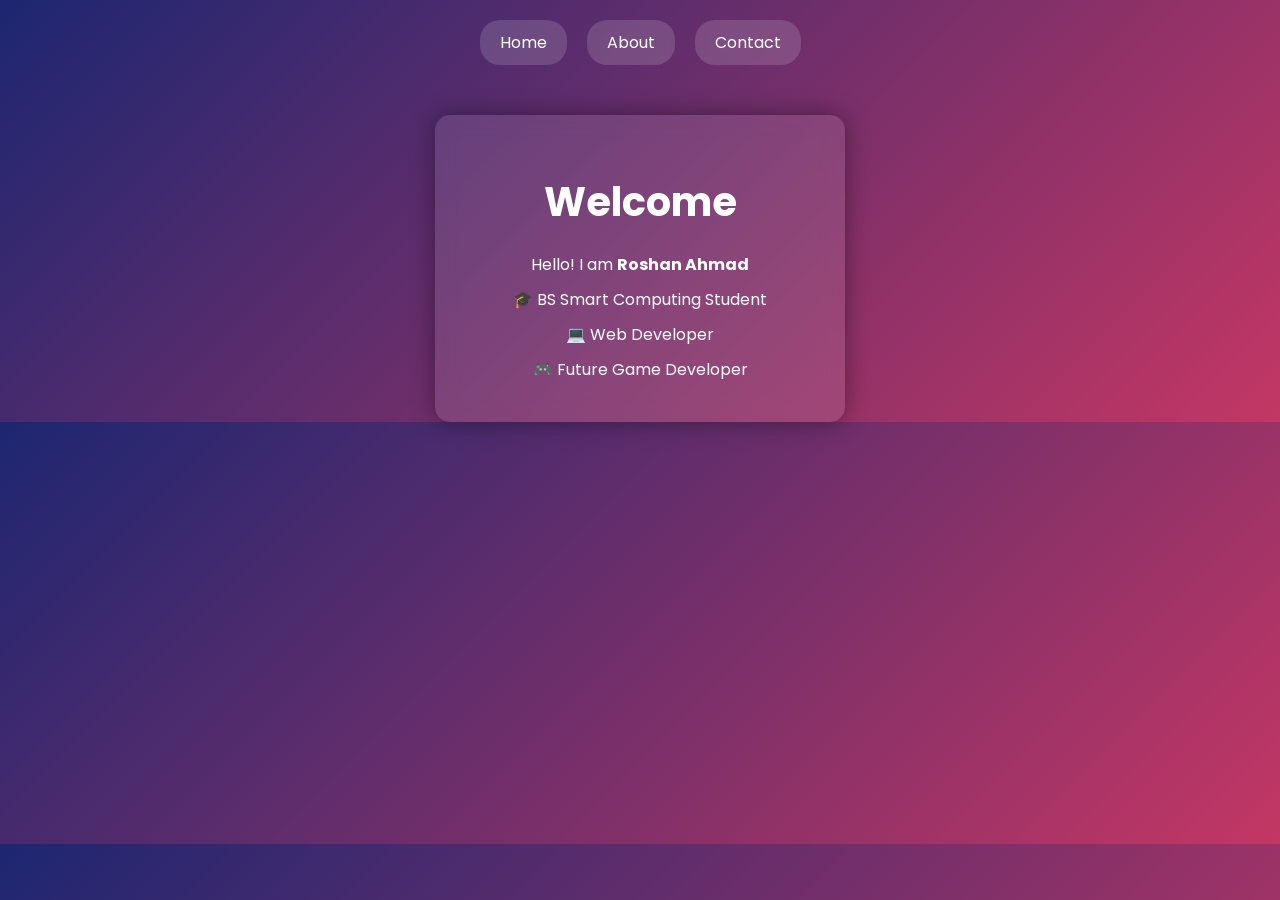
<file: index.html>
<!DOCTYPE html>
<html>
<head>
<title>Home - Roshan Ahmad</title>
<link rel="stylesheet" href="style.css">
</head>

<body>

<nav class="navbar">
<a href="index.html">Home</a>
<a href="about.html">About</a>
<a href="contact.html">Contact</a>
</nav>

<div class="container">

<div class="card">

<h1 class="title">Welcome</h1>

<p>Hello! I am <b>Roshan Ahmad</b></p>
<p>🎓 BS Smart Computing Student</p>

<p>💻 Web Developer</p>
<p>🎮 Future Game Developer</p>

</div>

</div>

</body>
</html>
</file>
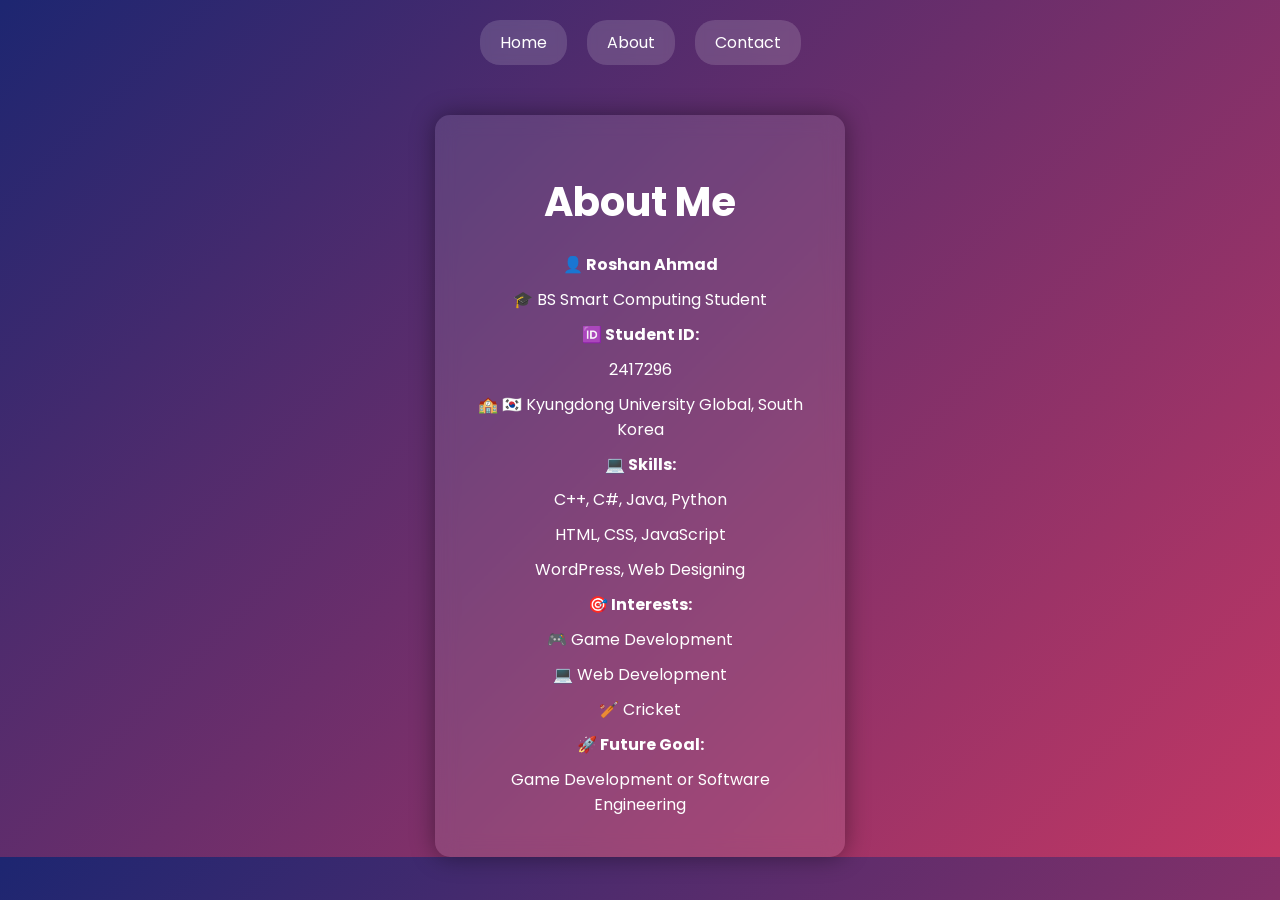
<file: about.html>
<!DOCTYPE html>
<html>
<head>
<title>About - Roshan Ahmad</title>
<link rel="stylesheet" href="style.css">
</head>

<body>

<nav class="navbar">
<a href="index.html">Home</a>
<a href="about.html">About</a>
<a href="contact.html">Contact</a>
</nav>

<div class="container">

<div class="card">

<h1 class="title">About Me</h1>

<p><b>👤 Roshan Ahmad</b></p>

<p>🎓 BS Smart Computing Student</p>

<p><b>🆔 Student ID:</b></p>
<p>2417296</p>

<p>🏫 🇰🇷 Kyungdong University Global, South Korea</p>

<p><b>💻 Skills:</b></p>
<p>C++, C#, Java, Python</p>
<p>HTML, CSS, JavaScript</p>
<p>WordPress, Web Designing</p>

<p><b>🎯 Interests:</b></p>
<p>🎮 Game Development</p>
<p>💻 Web Development</p>
<p>🏏 Cricket</p>

<p><b>🚀 Future Goal:</b></p>
<p>Game Development or Software Engineering</p>

</div>

</div>

</body>
</html>
</file>
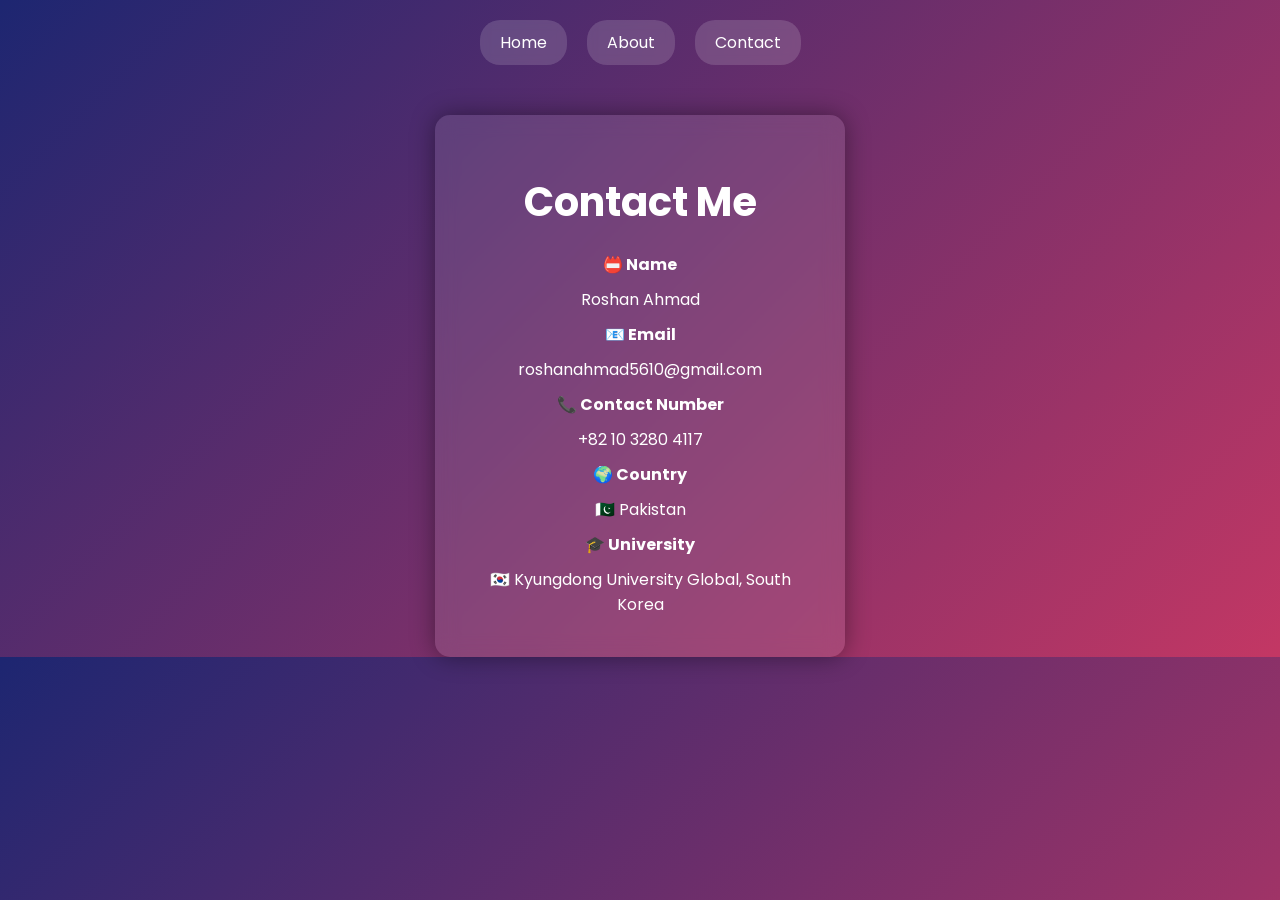
<file: contact.html>
<!DOCTYPE html>
<html>
<head>
<title>Contact - Roshan Ahmad</title>
<link rel="stylesheet" href="style.css">
</head>

<body>

<nav class="navbar">
<a href="index.html">Home</a>
<a href="about.html">About</a>
<a href="contact.html">Contact</a>
</nav>

<div class="container">

<div class="card">

<h1 class="title">Contact Me</h1>

<p><b>📛 Name</b></p>
<p>Roshan Ahmad</p>

<p><b>📧 Email</b></p>
<p>roshanahmad5610@gmail.com</p>

<p><b>📞 Contact Number</b></p>
<p>+82 10 3280 4117</p>

<p><b>🌍 Country</b></p>
<p>🇵🇰 Pakistan</p>

<p><b>🎓 University</b></p>
<p>🇰🇷 Kyungdong University Global, South Korea</p>

</div>

</div>

</body>
</html>
</file>
<file: style.css>
@import url('https://fonts.googleapis.com/css2?family=Poppins:wght@300;600&display=swap');

body {
    margin: 0;
    font-family: 'Poppins', sans-serif;
    background: linear-gradient(135deg, #1d2671, #c33764);
    color: white;

    display: flex;
    flex-direction: column;
    align-items: center;
}

/* NAVBAR */
.navbar {
    width: 100%;
    display: flex;
    justify-content: center;
    gap: 20px;
    margin-top: 20px;
}

.navbar a {
    padding: 10px 20px;
    border-radius: 20px;
    background: rgba(255,255,255,0.15);
    backdrop-filter: blur(5px);
    color: white;
    text-decoration: none;
    transition: 0.3s;
}

.navbar a:hover {
    background: rgba(255,255,255,0.35);
    transform: scale(1.1);
}

/* CONTAINER */
.container {
    display: flex;
    flex-direction: column;
    align-items: center;
    justify-content: center;
    margin-top: 50px;
}

/* TITLE */
.title {
    font-size: 40px;
    margin-bottom: 20px;
    animation: slideDown 1s ease;
}

/* CARD */
.card {
    background: rgba(255,255,255,0.1);
    padding: 30px;
    width: 350px;
    border-radius: 15px;
    backdrop-filter: blur(10px);
    box-shadow: 0 0 25px rgba(0,0,0,0.4);
    text-align: center;
    animation: fadeIn 1.5s ease;
}

/* TEXT */
.card p {
    margin: 10px 0;
}

/* ANIMATIONS */
@keyframes fadeIn {
    from {opacity: 0;}
    to {opacity: 1;}
}

@keyframes slideDown {
    from {
        transform: translateY(-50px);
        opacity: 0;
    }
    to {
        transform: translateY(0);
        opacity: 1;
    }
}
</file>
